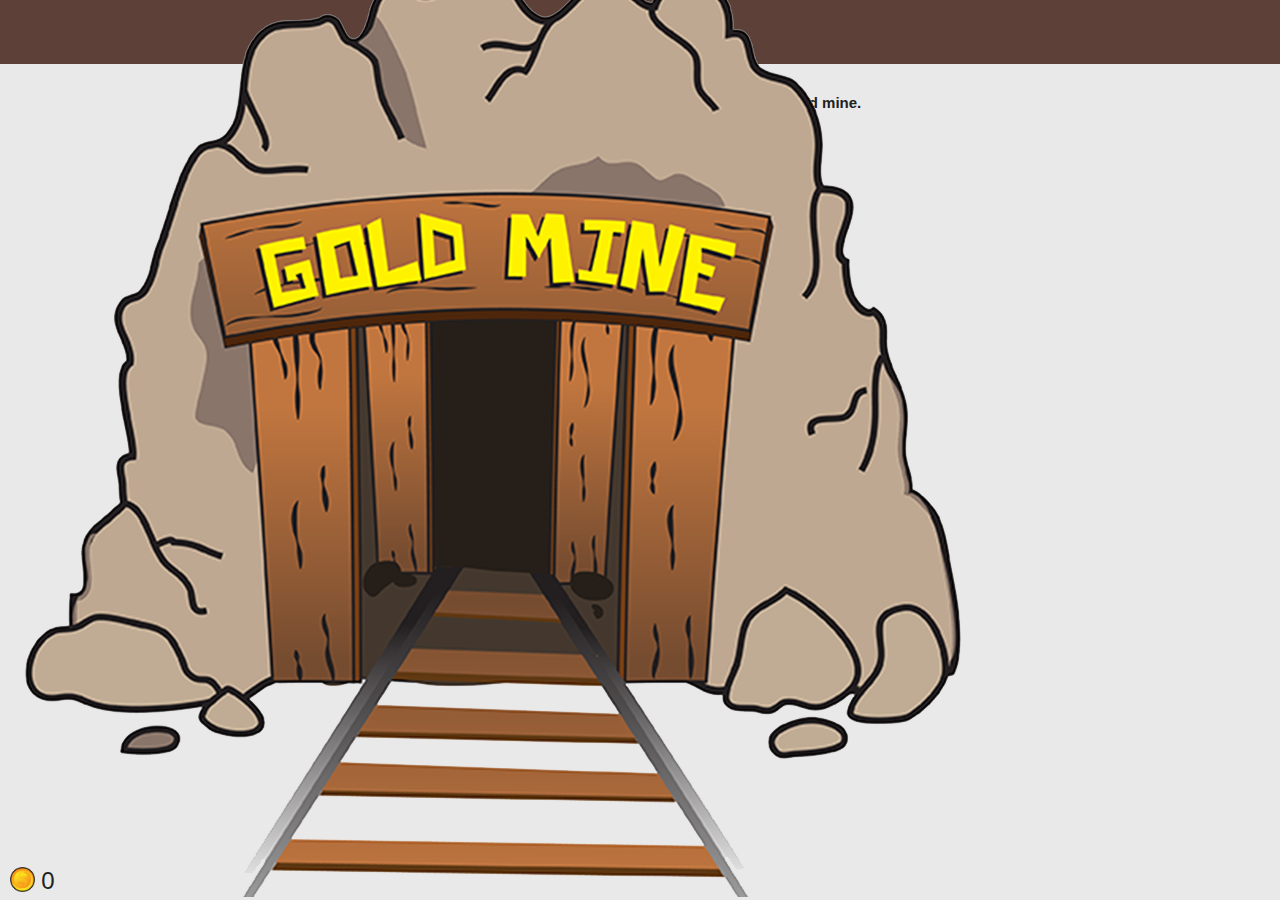
<file: index.html>
<!DOCTYPE html>
<html lang="en">

<head>
    <meta charset="utf-8" />
    <meta name="viewport" content="width=device-width, initial-scale=1.0, maximum-scale=1.0, user-scalable=no" /><!-- allows for width of device-->

    <title>Gold Mine Clicker</title>

    <link href="css/stylesheet.css" rel="stylesheet" />
</head>

<body>
    <div id="main-game-container">
        <div id="header"></div>
        <div id="intro-text-container" class="text-container">
           <!-- <div class="victory-message hide">YOU WIN!!</div>-->
            <div class="intro-text">Mine 50 coins by tapping on your newly purchased gold mine.</div>
            <div id="intro-button" class="button-container">
                <div class="button-text">OK</div>
            </div>
        </div>
        
        
        <div id="coin-counter-container">
        
            <img id="coin-img" src="img/coin.png"/>
            <span id="coin-counter"></span>
        </div>
        
        <div id="gold-mine">
            <img id= "gold-mine-img" src="img/gold-mine.png"/>
        </div>
    </div>

    <!--code everything above this line-->
    <script type="text/javascript" src="js/jquery-1.12.1.min.js"></script>
    <script type="text/javascript" src="js/javascript.js"></script>
</body>

</html>
</file>
<file: css/stylesheet.css>
html,
    body {
        height: 100%;
        width: 100%;
        overflow: hidden;
        margin: 0;
        padding: 0;
        background-color: #e9e9e9;
        font-size: 15px;
        font-family: sans-serif;
        -moz-user-select: none;
        -webkit-user-select: none;
        user-select: none;
        color: #212121;
    }
#main-game-container {
    position: absolute;
    width: 100%;
    height: 100%;
    
}

#header {
    height: 64px;
    width: 100%;
    background-color: #5d4037;
}

#gold-mine-img {
    width: 100%;
    
}

#gold-mine {
    position: absolute;
    bottom: 0;`
}

#coin-counter {
    font-size: 24px;
    font-weight: 500;
    padding-left: 2px;
    vertical-align: top;
    position:relative;
    
}

#coin-counter-container {
    position: absolute;
    bottom: 5px;
    left: 10px;
    
}

#coin-img {
    height: 25px;
    width: 25px;
    
}

.text-container {
    padding: 0 16px;
    margin: 30px auto;
}

.intro-text {
    text-align: center;
    font-weight: 600;
    
}

.button-container {
    text-align: center;
    padding-top: 8px;
    margin: 0 auto;
    width: 40px;
}

.button-text {
    border: 1px solid #212121;
    border-radius: 4px;
    padding: 4px;
    width: 30px;
}
.hide {
    display:none;
    
}

.victory-message {
    text-align: center;
    font-weight: 600;
    font-size: 25px;
}
</file>
